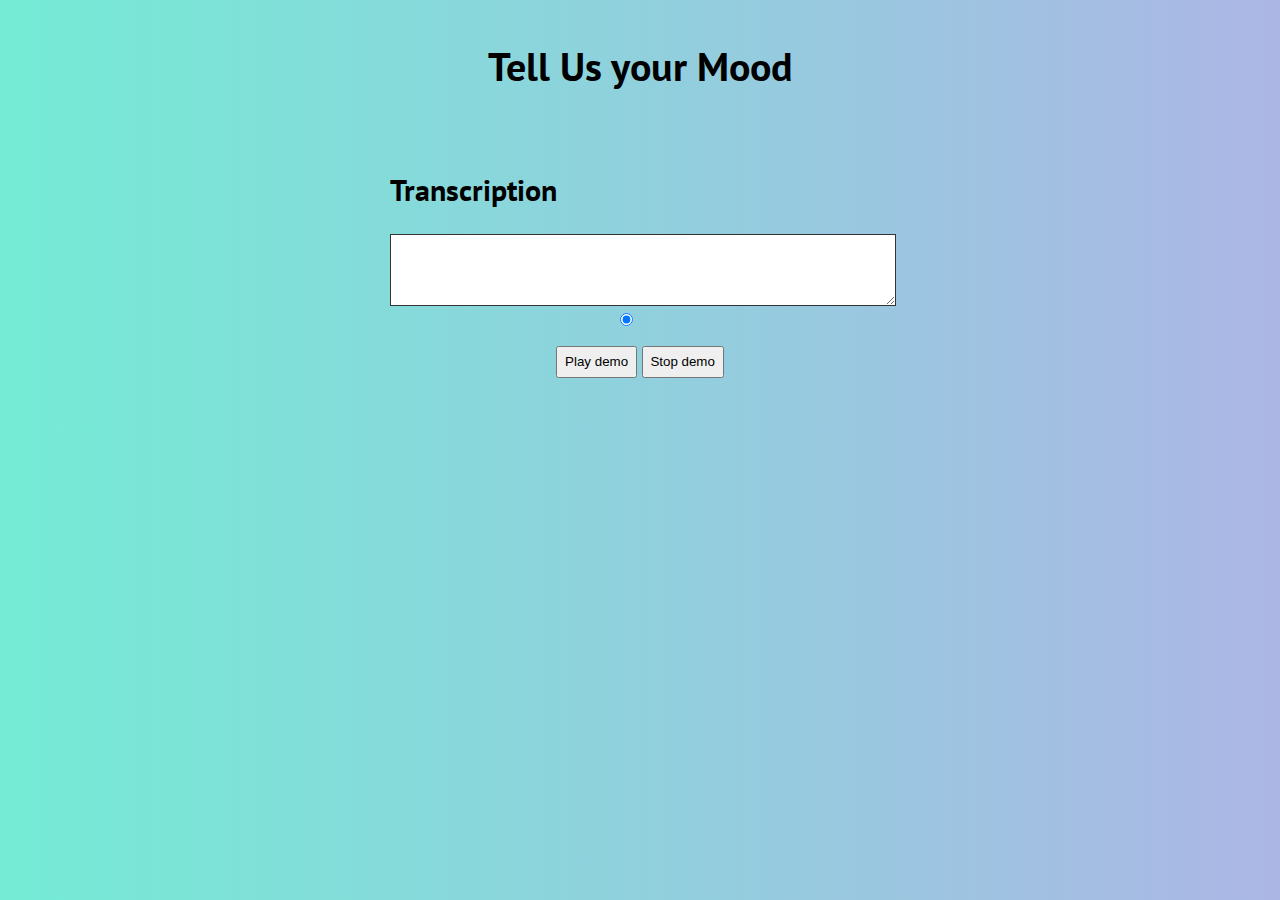
<file: index.html>
<!DOCTYPE html>
<html>
  <head>
    <meta charset="UTF-8">
    <meta name="viewport" content="width=device-width, initial-scale=1.0"/>
    <title>Moodify</title>
    <link href="https://fonts.googleapis.com/css?family=PT+Sans:400,700" rel="stylesheet"> 
    <link rel="stylesheet" type="text/css" href="style.css">

  </head>
  <body>
    <h1>Tell Us your Mood</h1><br>
    <h2>Transcription</h2>
    <textarea id="transcription" readonly="readonly"></textarea>
    
        
   <label id="boxx"><input type="radio" name="recognition-type" value="interim" checked="true"></label> 

    <!--<h3>Log</h3>-->
    <!--<div id="log"></div>-->

    <div class="buttons-wrapper">
      <button id="button-play-ws" class="button-demo">Play demo</button>
      <button id="button-stop-ws" class="button-demo">Stop demo</button>
      <!--<button id="clear-all" class="button-demo">Clear all</button>-->
    </div>
    
    <span id="ws-unsupported" class="hidden">API not supported</span>
    <script>
    	 // Test browser support
      window.SpeechRecognition = window.SpeechRecognition       ||
                                 window.webkitSpeechRecognition ||
                                 null;

      if (window.SpeechRecognition === null) {
        document.getElementById('ws-unsupported').classList.remove('hidden');
        document.getElementById('button-play-ws').setAttribute('disabled', 'disabled');
        document.getElementById('button-stop-ws').setAttribute('disabled', 'disabled');
      } else {
        var recognizer = new window.SpeechRecognition();
        var transcription = document.getElementById('transcription');
        var log = document.getElementById('log');

        // Recogniser doesn't stop listening even if the user pauses
        recognizer.continuous = true;

        // Start recognising
        recognizer.onresult = function(event) {
          transcription.textContent = '';

          for (var i = event.resultIndex; i < event.results.length; i++) {
            if (event.results[i].isFinal) {
              transcription.textContent = event.results[i][0].transcript;
            } else {
              transcription.textContent += event.results[i][0].transcript;
            }
          }
        };

        // Listen for errors
        recognizer.onerror = function(event) {
          log.innerHTML = 'Recognition error: ' + event.message + '<br />' + log.innerHTML;
        };

        document.getElementById('button-play-ws').addEventListener('click', function() {
          // Set if we need interim results
          recognizer.interimResults = document.querySelector('input[name="recognition-type"][value="interim"]').checked;

          try {
            recognizer.start();
            log.innerHTML = 'Recognition started' + '<br />' + log.innerHTML;
          } catch(ex) {
            log.innerHTML = 'Recognition error: ' + ex.message + '<br />' + log.innerHTML;
          }
        });

        document.getElementById('button-stop-ws').addEventListener('click', function() {
          recognizer.stop();
          log.innerHTML = 'Recognition stopped' + '<br />' + log.innerHTML;
        });

        document.getElementById('clear-all').addEventListener('click', function() {
          transcription.textContent = '';
          log.textContent = '';
        });
      }

    </script>
    <script type="text/javascript" src=""></script>
  </body>
</html>
</file>
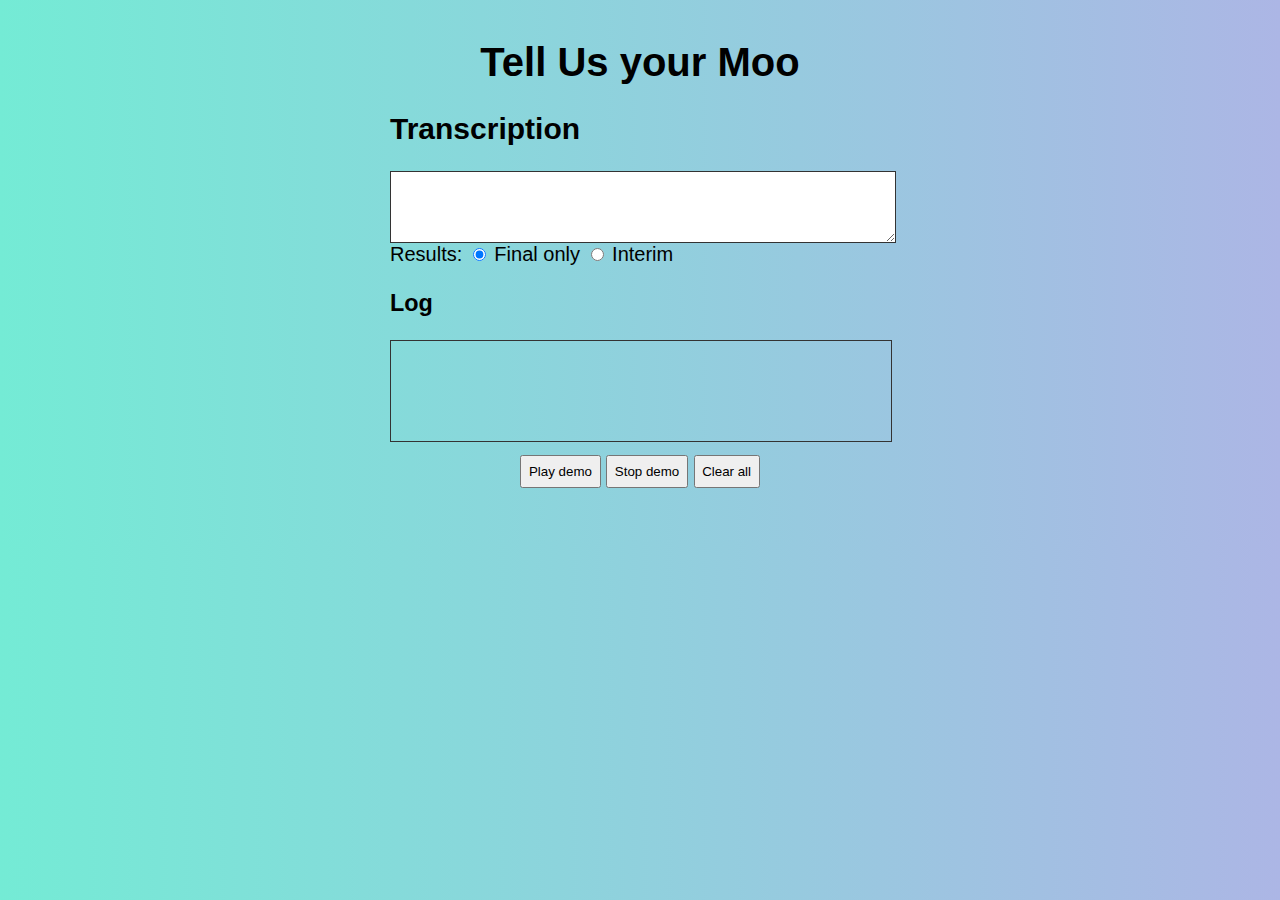
<file: dontchange.html>
<!DOCTYPE html>
<html>
  <head>
    <meta charset="UTF-8">
    <meta name="viewport" content="width=device-width, initial-scale=1.0"/>
    <title>MoodChanger</title>
    <link rel="stylesheet" type="text/css" href="style.css">

  </head>
  <body>
    <h1>Tell Us your Moo</h1>
    <h2>Transcription</h2>
    <textarea id="transcription" readonly="readonly"></textarea>
    
        <span>Results:</span>
    <label><input type="radio" name="recognition-type" value="final" checked="checked" /> Final only</label>
   <label><input type="radio" name="recognition-type" value="interim" /> Interim</label> 

    <h3>Log</h3>
    <div id="log"></div>

    <div class="buttons-wrapper">
      <button id="button-play-ws" class="button-demo">Play demo</button>
      <button id="button-stop-ws" class="button-demo">Stop demo</button>
      <button id="clear-all" class="button-demo">Clear all</button>
    </div>
    
    <span id="ws-unsupported" class="hidden">API not supported</span>
    <script>
    	 // Test browser support
      window.SpeechRecognition = window.SpeechRecognition       ||
                                 window.webkitSpeechRecognition ||
                                 null;

      if (window.SpeechRecognition === null) {
        document.getElementById('ws-unsupported').classList.remove('hidden');
        document.getElementById('button-play-ws').setAttribute('disabled', 'disabled');
        document.getElementById('button-stop-ws').setAttribute('disabled', 'disabled');
      } else {
        var recognizer = new window.SpeechRecognition();
        var transcription = document.getElementById('transcription');
        var log = document.getElementById('log');

        // Recogniser doesn't stop listening even if the user pauses
        recognizer.continuous = true;

        // Start recognising
        recognizer.onresult = function(event) {
          transcription.textContent = '';

          for (var i = event.resultIndex; i < event.results.length; i++) {
            if (event.results[i].isFinal) {
              transcription.textContent = event.results[i][0].transcript + ' (Confidence: ' + event.results[i][0].confidence + ')';
            } else {
              transcription.textContent += event.results[i][0].transcript;
            }
          }
        };

        // Listen for errors
        recognizer.onerror = function(event) {
          log.innerHTML = 'Recognition error: ' + event.message + '<br />' + log.innerHTML;
        };

        document.getElementById('button-play-ws').addEventListener('click', function() {
          // Set if we need interim results
          recognizer.interimResults = document.querySelector('input[name="recognition-type"][value="interim"]').checked;

          try {
            recognizer.start();
            log.innerHTML = 'Recognition started' + '<br />' + log.innerHTML;
          } catch(ex) {
            log.innerHTML = 'Recognition error: ' + ex.message + '<br />' + log.innerHTML;
          }
        });

        document.getElementById('button-stop-ws').addEventListener('click', function() {
          recognizer.stop();
          log.innerHTML = 'Recognition stopped' + '<br />' + log.innerHTML;
        });

        document.getElementById('clear-all').addEventListener('click', function() {
          transcription.textContent = '';
          log.textContent = '';
        });
      }

    </script>
    <script type="text/javascript" src=""></script>
  </body>
</html>
</file>
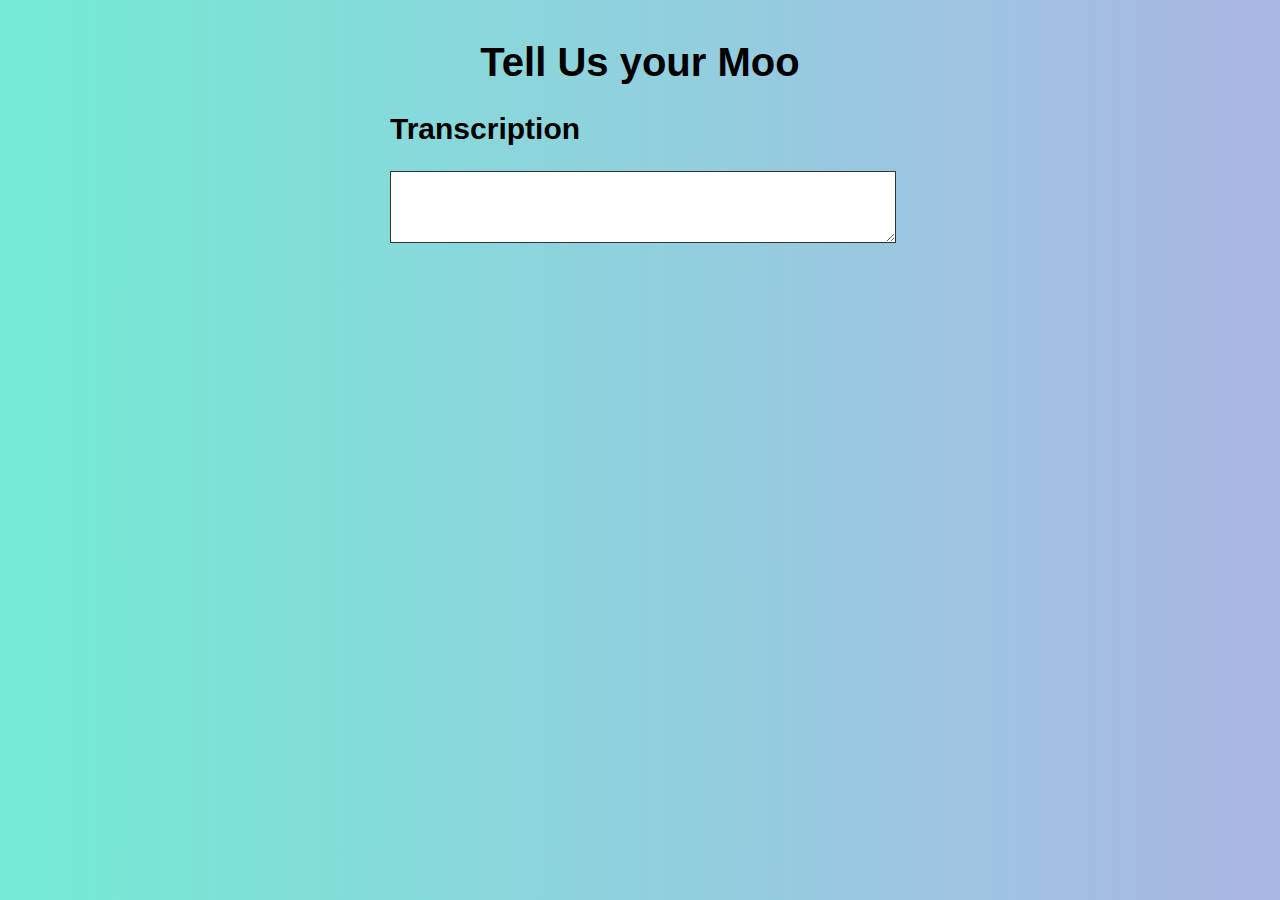
<file: something.html>
<!DOCTYPE html>
<html>
  <head>
    <meta charset="UTF-8">
    <meta name="viewport" content="width=device-width, initial-scale=1.0"/>
    <title>MoodChanger</title>
    <link rel="stylesheet" type="text/css" href="style.css">

  </head>
  <body>
    <h1>Tell Us your Moo</h1>
    <h2>Transcription</h2>
    <textarea id="transcription" readonly="readonly"></textarea>

    <span id="ws-unsupported" class="hidden">API not supported</span>
    <script>
    	 // Test browser support
      window.SpeechRecognition = window.SpeechRecognition       ||
                                 window.webkitSpeechRecognition ||
                                 null;

      if (window.SpeechRecognition === null) {
        document.getElementById('ws-unsupported').classList.remove('hidden');
        document.getElementById('button-play-ws').setAttribute('disabled', 'disabled');
        document.getElementById('button-stop-ws').setAttribute('disabled', 'disabled');
      } else {
        var recognizer = new window.SpeechRecognition();
        var transcription = document.getElementById('transcription');
        var log = document.getElementById('log');

        // Recogniser doesn't stop listening even if the user pauses
        recognizer.continuous = true;

        // Start recognising
        recognizer.onresult = function(event) {
          transcription.textContent = '';

          for (var i = event.resultIndex; i < event.results.length; i++) {
            if (event.results[i].isFinal) {
              transcription.textContent = event.results[i][0].transcript + ' (Confidence: ' + event.results[i][0].confidence + ')';
            } else {
              transcription.textContent += event.results[i][0].transcript;
            }
          }
        };

        // Listen for errors
        recognizer.onerror = function(event) {
          log.innerHTML = 'Recognition error: ' + event.message + '<br />' + log.innerHTML;
        };

        document.getElementById('button-play-ws').addEventListener('click', function() {
          // Set if we need interim results
          recognizer.interimResults = document.querySelector('input[name="recognition-type"][value="interim"]').checked;

          try {
            recognizer.start();
            log.innerHTML = 'Recognition started' + '<br />' + log.innerHTML;
          } catch(ex) {
            log.innerHTML = 'Recognition error: ' + ex.message + '<br />' + log.innerHTML;
          }
        });

        document.getElementById('button-stop-ws').addEventListener('click', function() {
          recognizer.stop();
          log.innerHTML = 'Recognition stopped' + '<br />' + log.innerHTML;
        });

        document.getElementById('clear-all').addEventListener('click', function() {
          transcription.textContent = '';
          log.textContent = '';
        });
      }

    </script>
    <script type="text/javascript" src=""></script>
  </body>
</html>
</file>
<file: style.css>
body
{
  max-width: 500px;
  margin: 2em auto;
  font-size: 20px;
  font-family: 'PT Sans', sans-serif;
   background: #74ebd5; /* fallback for old browsers */
  background: -webkit-linear-gradient(to right, #74ebd5, #acb6e5); /* Chrome 10-25, Safari 5.1-6 */
  background: linear-gradient(to right, #74ebd5, #acb6e5); /* W3C, IE 10+/ Edge, Firefox 16+, Chrome 26+, Opera 12+, Safari 7+ */

}

h1
{
  text-align: center;
}

.buttons-wrapper
{
  text-align: center;
}

.hidden
{
  display: none;
}

#transcription,
#log
{
  display: block;
  width: 100%;
  height: 5em;
  overflow-y: scroll;
  border: 1px solid #333333;
  line-height: 1.3em;
}

.button-demo
{
  padding: 0.5em;
  display: inline-block;
  margin: 1em auto;
}
#boxx
{
  padding-left: 45%;
}
</file>
